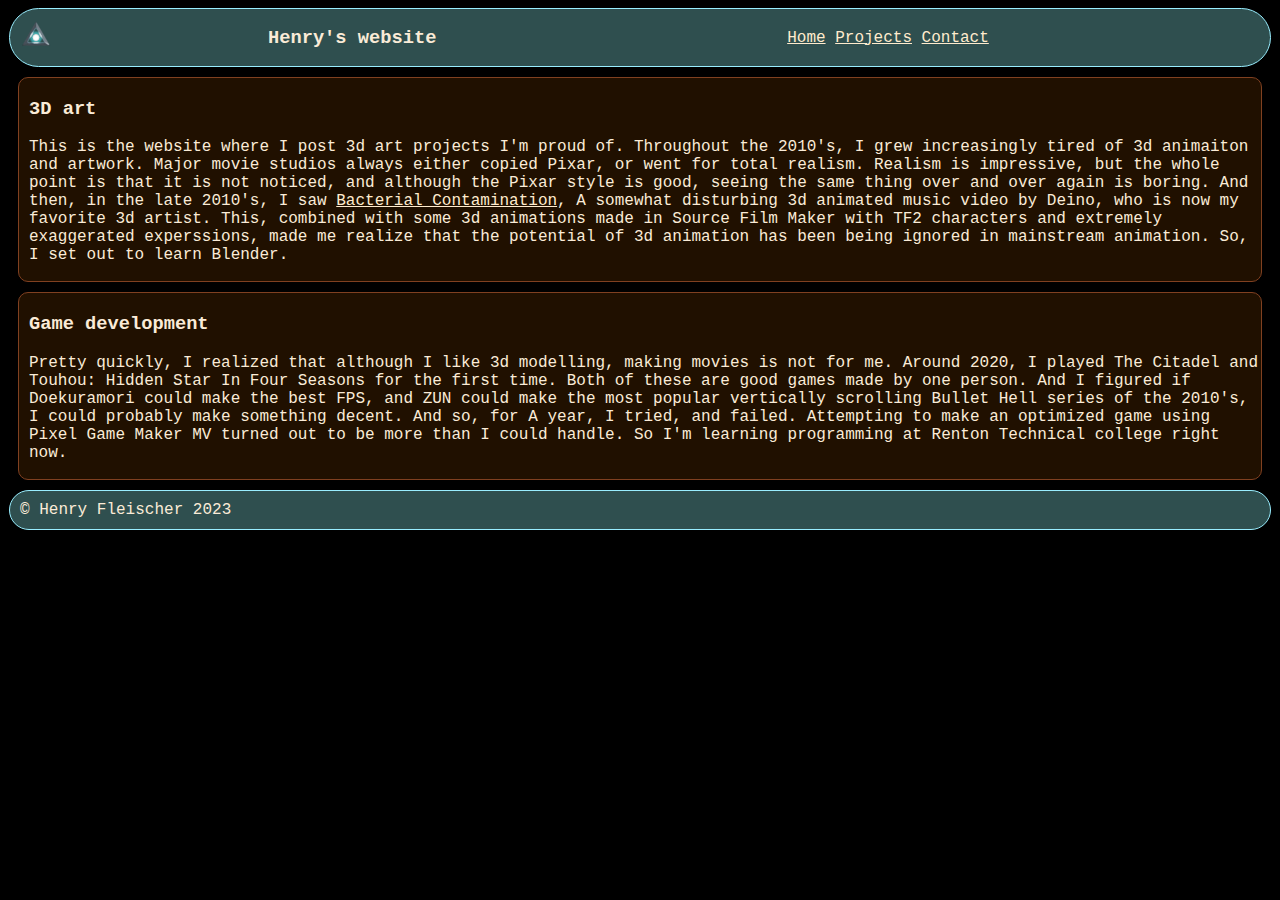
<file: index.html>
<!DOCTYPE html>
<html lang="en">
<head>
    <meta charset="UTF-8">
    <meta name="viewport" content="width=device-width, initial-scale=1.0">
    <title>Henry's website</title>
    <link rel="shortcut icon" type="image/png" href="Images/Boss 1 Options.png">
    <link rel="stylesheet"type="text/css"href="style.css"> 
</head>
<body>
    <header class="topbar">
        <div class="topcontainer">
        <div><img src="Images/Boss 1 Options.png"alt="A triangle with a glowing blue circle in it's center"></div>
        <h3>Henry's website</h3>
        <nav class="links">
            <a href="index.html">Home</a>
            <a href="projects.html">Projects</a>
            <a href="contacts.html">Contact</a>
        </nav>
    </div>

    </header>
    <main>
        <div class="explain">
            <h3>3D art</h3>
            <p>This is the website where I post 3d art projects I'm proud of. Throughout the 2010's, I grew increasingly tired of 3d animaiton and artwork.
                Major movie studios always either copied Pixar, or went for total realism. Realism is impressive, but the whole point is that it is not
                 noticed, and although the Pixar style is good, seeing the same thing over and over again is boring. And then, in the late 2010's, I saw
                <a href="https://www.youtube.com/watch?v=tktcOUi-x-A">Bacterial Contamination</a>, A somewhat disturbing 3d animated music video by Deino, who is now my favorite 3d artist.
                This, combined with some 3d animations made in Source Film Maker with TF2 characters and extremely exaggerated experssions, made me realize
                that the potential of 3d animation has been being ignored in mainstream animation. So, I set out to learn Blender. 
            </p>
        </div>
        <div class="explain">
            <h3>Game development</h3>
            <p>
                Pretty quickly, I realized that although I like 3d modelling, making movies is not for me. Around 2020, I played The Citadel and Touhou: Hidden Star In Four Seasons
                for the first time. Both of these are good games made by one person. And I figured if Doekuramori could make the best FPS, and ZUN
                could make the most popular vertically scrolling Bullet Hell series of the 2010's, I could probably make something decent. And so, for
                A year, I tried, and failed. Attempting to make an optimized game using Pixel Game Maker MV turned out to be more than I could handle.
                So I'm learning programming at Renton Technical college right now.
            </p>
        </div>
    </main>
    <footer class="topbar">
        <div class="bottomcontainer">
            &#169 Henry Fleischer 2023
        </div>
    </footer>
</body>
</html>
</file>
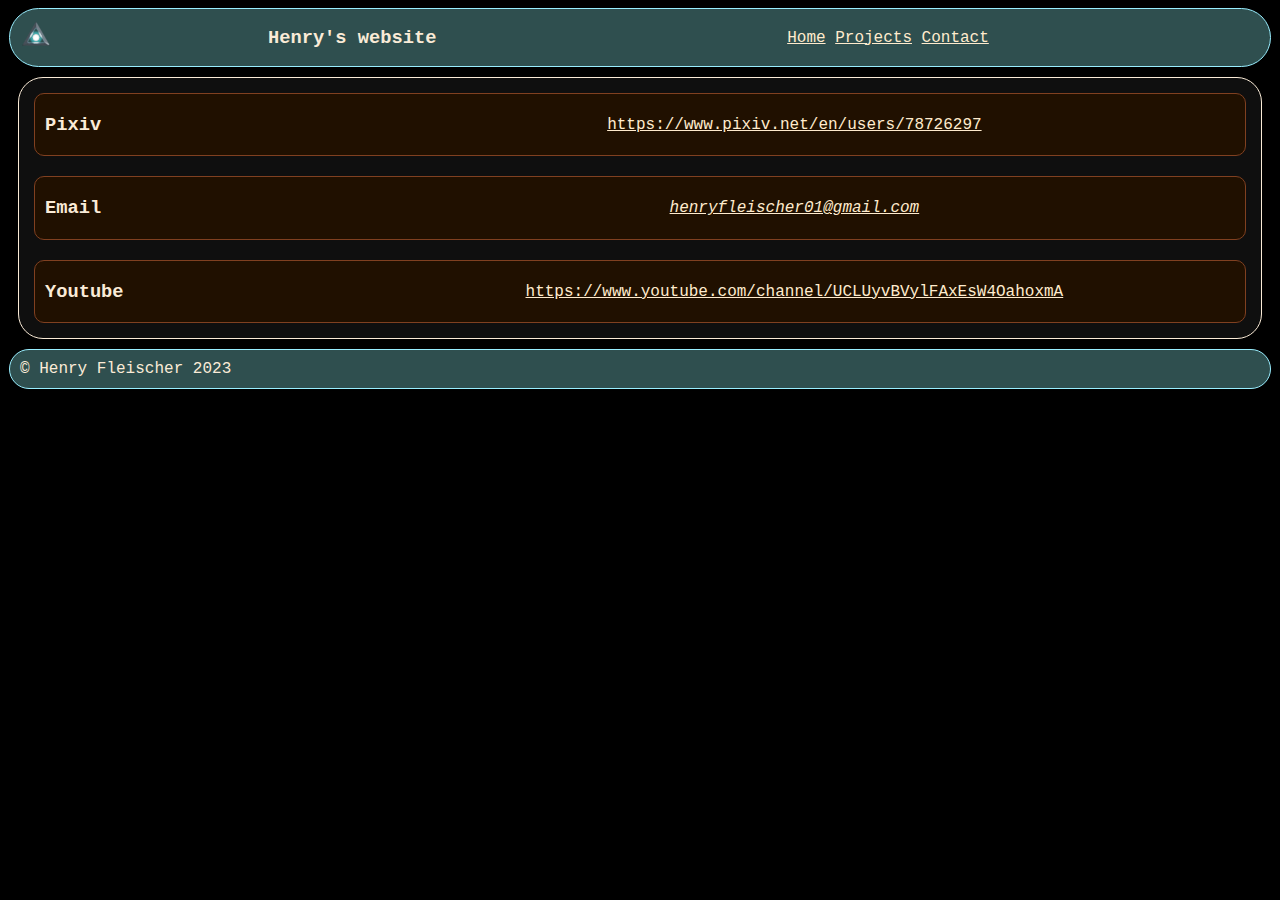
<file: contacts.html>
<!DOCTYPE html>
<html lang="en">
<head>
    <meta charset="UTF-8">
    <meta name="viewport" content="width=device-width, initial-scale=1.0">
    <title>Document</title>    
    <link rel="shortcut icon" type="image/png" href="Images/Boss 1 Options.png">
    <link rel="stylesheet"type="text/css"href="style.css"> 
</head>
<body>
    <header class="topbar">
        <div class="topcontainer">
        <div><img src="Images/Boss 1 Options.png"alt="A triangle with a glowing blue circle in it's center"></div>
        <h3>Henry's website</h3>
        <nav class="links">
            <a href="index.html">Home</a>
            <a href="projects.html">Projects</a>
            <a href="contacts.html">Contact</a>
        </nav>
    </div>
    </header>
    <main>
        <div class="contacts">
            <div class="contact">
                <h3>Pixiv</h3>
                <a class="contactDetail" href="https://www.pixiv.net/en/users/78726297">https://www.pixiv.net/en/users/78726297</a>
            </div>
            <div class="contact">
                <h3>Email</h3>
                <!-- <p class="contactDetail">henryfleischer01@gmail.com</p> -->
                <address class="contactDetail">
                    <a href="mailto:henryfleischer01@gmail.com">henryfleischer01@gmail.com</a>
                </address>
            </div>
            <div class="contact">
                <h3>Youtube</h3>
                <a class="contactDetail" href="https://www.youtube.com/channel/UCLUyvBVylFAxEsW4OahoxmA">https://www.youtube.com/channel/UCLUyvBVylFAxEsW4OahoxmA</a>
            </div>
        </div>
    </main>
    <footer class="topbar">
        <div class="bottomcontainer">
            &#169 Henry Fleischer 2023
        </div>
    </footer>
</body>
</html>
</file>
<file: style.css>
html{
    background-color: black;
    color: antiquewhite;
    font-family: 'Courier New', Courier, monospace;
}
.topbar{
    background-color: darkslategrey;
    border: 1px solid #99eeff;
    border-radius: 1000px;
    padding: 10px;
    margin: 1px;
    
}
.topcontainer{
    display: grid;
    grid-template-columns: 1fr 1fr 3fr;
    
}
.topbar h3{
    margin-top: auto;
    margin-bottom: auto;
}
.links{
text-align: center;
margin-top: auto;
margin-bottom: auto;
}
a:link{
    color:blanchedalmond
}
a:visited{
    color:beige
}
a:hover{

    color:brown
}
a:active{
    color:aquamarine
}

/* Projects page */
.projectscontainer{
    padding: 5px;
    background-color: #0F0F0F;
    border: 1px solid antiquewhite;
    border-radius: 25px;
    display:grid;
    grid-template-columns: 1fr 1fr;
}
.project{
    border: 1px solid #F0F099;
    background-color: #000000;
    border-radius: 20px;
    margin: 1px;
    padding: 20px;
}
.projectimg{
    border-radius: 10px;
}
.projecttext{
    background-color:   #201000;
    padding:10px;
    border-radius: 10px;
    border: 1px solid #804020;
}

/* Contacts page */
.contacts{
    padding: 5px;
    margin: 10px;
    background-color: #0F0F0F;
    border: 1px solid antiquewhite;
    border-radius: 25px;
    display:grid;
    grid-template-columns: 1fr;
}
.contact{
    background-color: #201000;
    padding:1px;
    padding-left: 10px;
    border-radius: 10px;
    border: 1px solid #804020;
    margin: 10px;
    display: grid;
    grid-template-columns: 1fr 3fr;
}
/* .contact h3{

} */
.contactDetail{
    text-align: center;
    margin-top: auto;
    margin-bottom: auto;
}
/* Index page */
.explain{
    background-color: #201000;
    padding:1px;
    padding-left: 10px;
    border-radius: 10px;
    border: 1px solid #804020;
    margin: 10px;
}
</file>
